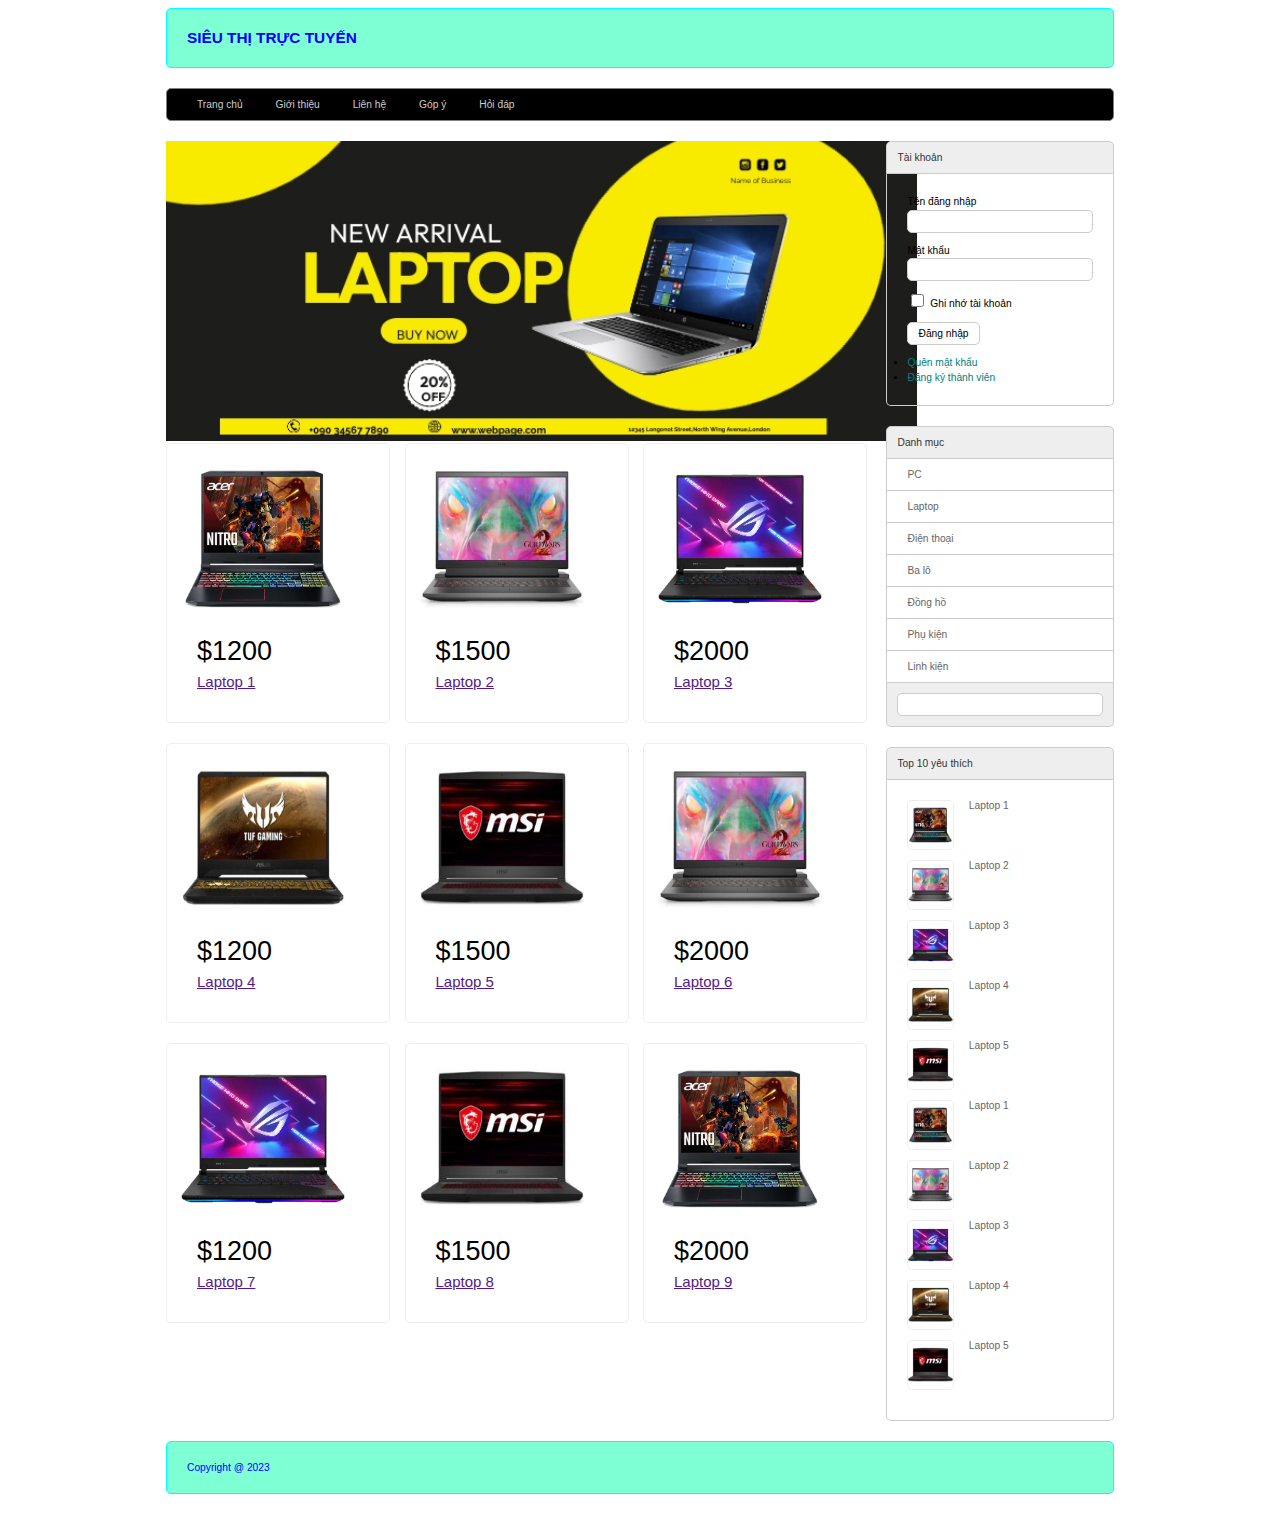
<file: index.html>
<!DOCTYPE html>
<html lang="en">
<head>
    <meta charset="UTF-8">
    <meta name="viewport" content="width=device-width, initial-scale=1.0">
    <link rel="stylesheet" href="css/style.css">
    <title>Trang chủ</title>
</head>

<body>
    <div class="boxcenter">
        <div class="row margin-b header">
            <h1>SIÊU THỊ TRỰC TUYẾN</h1>
        </div>
        <div class="row margin-b menu">
            <ul>
                <li><a href="">Trang chủ</a></li>
                <li><a href="">Giới thiệu</a></li>
                <li><a href="">Liên hệ</a></li>
                <li><a href="">Góp ý</a></li>
                <li><a href="">Hỏi đáp</a></li>
            </ul>
        </div>
        <div class="row margin-b">
            <div class="boxtrai margin-r">
                <div class="row">
                    <div class="banner">
                        <img src="images/banner1.jpg" alt="banner1">
                    </div>
                </div>
                <div class="row">
                    <div class="boxsp margin-r">
                        <div class="row img"><img src="images/1.jpg" alt="sp"></div>
                        <p>$1200</p>
                        <a href="">Laptop 1</a>
                    </div>
                    <div class="boxsp margin-r">
                        <div class="row img"><img src="images/2.jpg" alt="sp2"></div>
                        <p>$1500</p>
                        <a href="">Laptop 2</a>
                    </div>
                    <div class="boxsp">
                        <div class="row img"><img src="images/3.jpg" alt="sp3"></div>
                        <p>$2000</p>
                        <a href="">Laptop 3</a>
                    </div><div class="boxsp margin-r">
                        <div class="row img"><img src="images/4.jpg" alt="sp4"></div>
                        <p>$1200</p>
                        <a href="">Laptop 4</a>
                    </div>
                    <div class="boxsp margin-r">
                        <div class="row img"><img src="images/5.jpg" alt="sp5"></div>
                        <p>$1500</p>
                        <a href="">Laptop 5</a>
                    </div>
                    <div class="boxsp">
                        <div class="row img"><img src="images/2.jpg" alt="sp6"></div>
                        <p>$2000</p>
                        <a href="">Laptop 6</a>
                    </div><div class="boxsp margin-r">
                        <div class="row img"><img src="images/3.jpg" alt="sp7"></div>
                        <p>$1200</p>
                        <a href="">Laptop 7</a>
                    </div>
                    <div class="boxsp margin-r">
                        <div class="row img"><img src="images/5.jpg" alt="sp8"></div>
                        <p>$1500</p>
                        <a href="">Laptop 8</a>
                    </div>
                    <div class="boxsp">
                        <div class="row img"><img src="images/1.jpg" alt="sp9"></div>
                        <p>$2000</p>
                        <a href="">Laptop 9</a>
                    </div>
                </div>
            </div>
            <div class="boxphai">
                <div class="row margin-b">
                    <div class="boxtitle">Tài khoản</div>
                    <div class="boxcontent formtk">
                        <form action="#" method="post">
                            <div class="row margin-b10">
                                Tên đăng nhập<br>
                                <input type="text" name="user">
                            </div>
                            <div class="row margin-b10">
                                Mật khẩu<br>
                                <input type="password" name="pass">
                            </div>
                            <div class="row margin-b10">
                                <input type="checkbox" name="">
                                Ghi nhớ tài khoản
                            </div>     
                            <div class="row margin-b10">
                                <input type="submit" value="Đăng nhập">
                            </div>
                            
                        </form>
                        <li>
                            <a href="">Quên mật khẩu</a>
                        </li>
                        <li>
                            <a href="">Đăng ký thành viên</a>
                        </li>
                    </div>
                </div>
                <div class="row margin-b">
                    <div class="boxtitle">Danh mục</div>
                    <div class="boxcontent-mid menudoc">
                        <ul>
                            <li>
                                <a href="">PC</a>
                            </li>
                            <li>
                                <a href="">Laptop</a>
                            </li>
                            <li>
                                <a href="">Điện thoại</a>
                            </li>
                            <li>
                                <a href="">Ba lô</a>
                            </li>
                            <li>
                                <a href="">Đồng hồ</a>
                            </li>
                            <li>
                                <a href="">Phụ kiện</a>
                            </li>
                            <li>
                                <a href="">Linh kiện</a>
                            </li>
                        </ul>
                    </div>
                    <div class="boxfooter searchbox">
                        <form action="#" method="post">
                            <input type="text" name="" id="">
                        </form>
                    </div>
                </div>
                <div class="row">
                    <div class="boxtitle">Top 10 yêu thích</div>
                    <div class="row boxcontent">
                        <div class="row margin-b10 top10">
                            <img src="images/1.jpg" alt="">
                            <a href="">Laptop 1</a>
                        </div>
                        <div class="row margin-b10 top10">
                            <img src="images/2.jpg" alt="">
                            <a href="">Laptop 2</a>
                        </div>
                        <div class="row margin-b10 top10">
                            <img src="images/3.jpg" alt="">
                            <a href="">Laptop 3</a>
                        </div>
                        <div class="row margin-b10 top10">
                            <img src="images/4.jpg" alt="">
                            <a href="">Laptop 4</a>
                        </div>
                        <div class="row margin-b10 top10">
                            <img src="images/5.jpg" alt="">
                            <a href="">Laptop 5</a>
                        </div>
                        <div class="row margin-b10 top10">
                            <img src="images/1.jpg" alt="">
                            <a href="">Laptop 1</a>
                        </div>
                        <div class="row margin-b10 top10">
                            <img src="images/2.jpg" alt="">
                            <a href="">Laptop 2</a>
                        </div>
                        <div class="row margin-b10 top10">
                            <img src="images/3.jpg" alt="">
                            <a href="">Laptop 3</a>
                        </div>
                        <div class="row margin-b10 top10">
                            <img src="images/4.jpg" alt="">
                            <a href="">Laptop 4</a>
                        </div>
                        <div class="row margin-b10 top10">
                            <img src="images/5.jpg" alt="">
                            <a href="">Laptop 5</a>
                        </div>
                    </div>
                </div>
            </div>
        </div>
        <div class="row margin-b footer">
            Copyright @ 2023
        </div>
    </div>
</body>

</html>
</file>
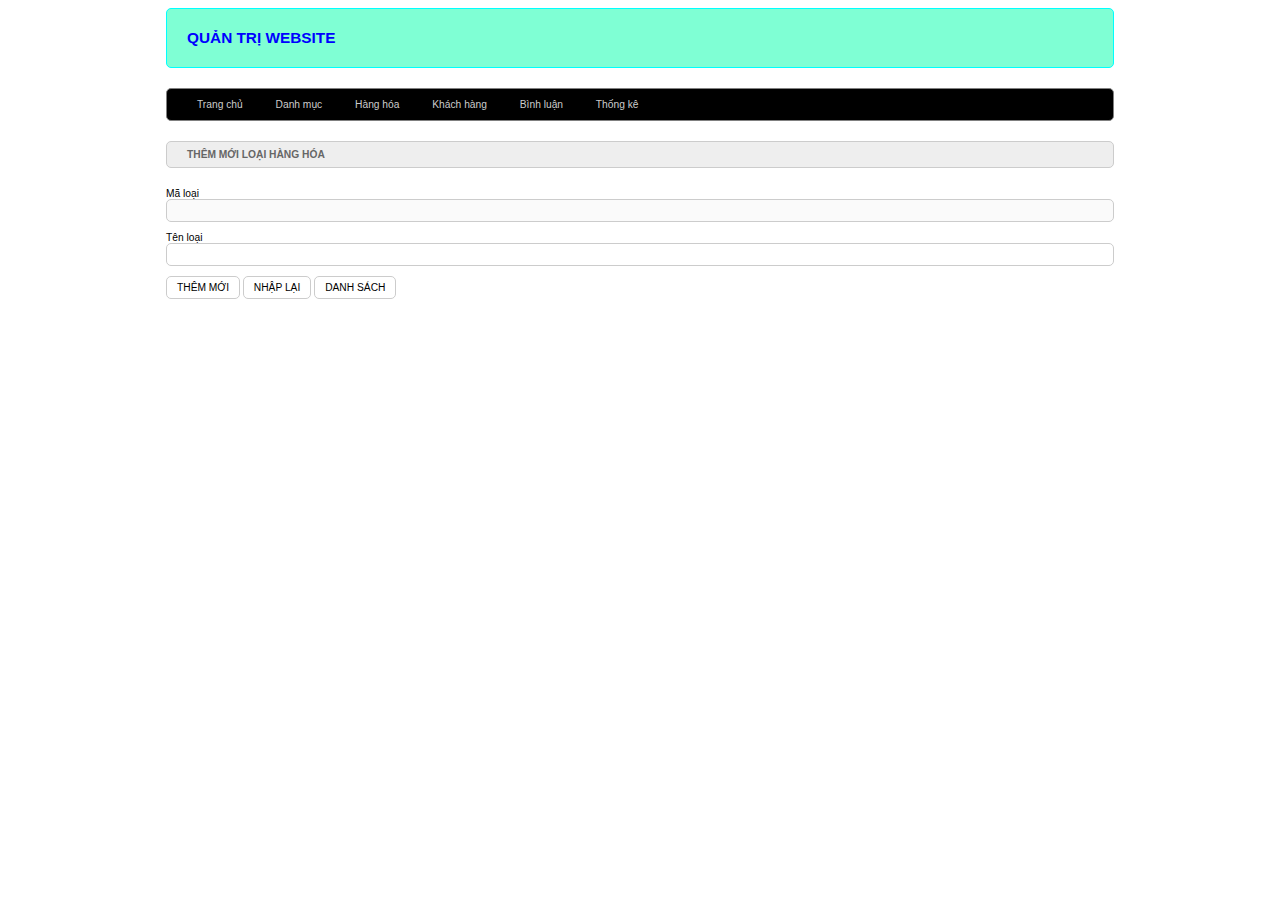
<file: admin.html>
<!DOCTYPE html>
<html lang="en">
<head>
    <meta charset="UTF-8">
    <meta name="viewport" content="width=device-width, initial-scale=1.0">
    <link rel="stylesheet" href="css/style.css">
    <title>Trang chủ - Admin</title>
</head>

<body>
    <div class="boxcenter">
        <div class="row margin-b header">
            <h1>QUẢN TRỊ WEBSITE</h1>
        </div>
        <div class="row margin-b menu">
            <ul>
                <li><a href="admin.html">Trang chủ</a></li>
                <li><a href="">Danh mục</a></li>
                <li><a href="">Hàng hóa</a></li>
                <li><a href="">Khách hàng</a></li>
                <li><a href="">Bình luận</a></li>
                <li><a href="">Thống kê</a></li>
            </ul>
        </div>
        <div class="row">
            <div class="row formtitle"><h1>THÊM MỚI LOẠI HÀNG HÓA</h1></div>
            <div class="row formcontent">
                <form action="#" method="post">
                    <div class="row margin-b10">
                        Mã loại <br>
                        <input type="text" name="maloai" disabled>
                    </div>
                    <div class="row margin-b10">
                        Tên loại <br>
                        <input type="text" name="tenloai">
                    </div>
                    <div class="row margin-b10">
                        <input type="submit" value="THÊM MỚI">
                        <input type="reset" value="NHẬP LẠI">
                        <a href="danhsachloaihang.html"><input type="button" value="DANH SÁCH"></a>  
                    </div>
                </form>
            </div>
        </div>
    </div>
</body>

</html>
</file>
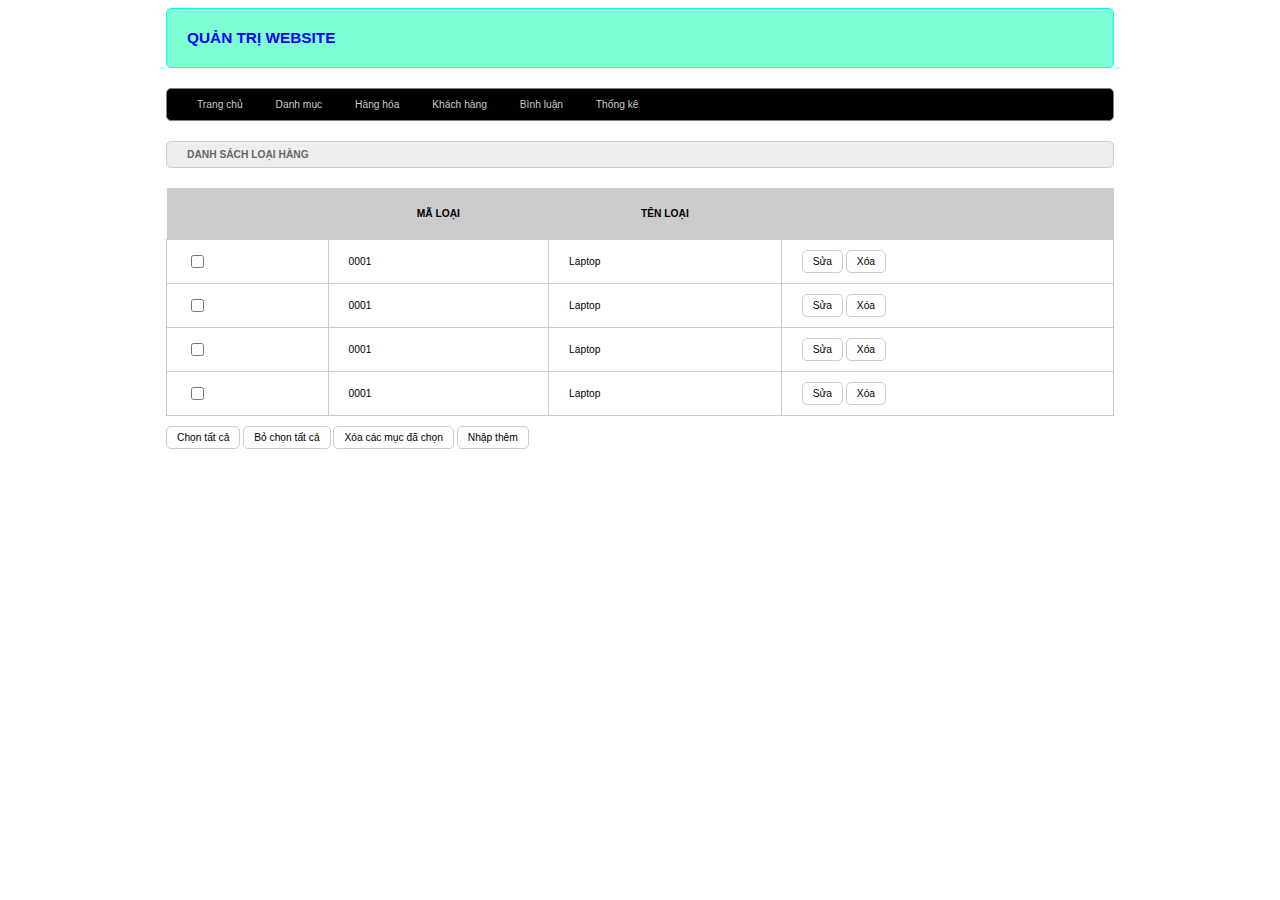
<file: danhsachloaihang.html>
<!DOCTYPE html>
<html lang="en">
<head>
    <meta charset="UTF-8">
    <meta name="viewport" content="width=device-width, initial-scale=1.0">
    <link rel="stylesheet" href="css/style.css">
    <title>Danh Sách Loại Hàng - Admin</title>
</head>

<body>
    <div class="boxcenter">
        <div class="row margin-b header">
            <h1>QUẢN TRỊ WEBSITE</h1>
        </div>
        <div class="row margin-b menu">
            <ul>
                <li><a href="admin.html">Trang chủ</a></li>
                <li><a href="">Danh mục</a></li>
                <li><a href="">Hàng hóa</a></li>
                <li><a href="">Khách hàng</a></li>
                <li><a href="">Bình luận</a></li>
                <li><a href="">Thống kê</a></li>
            </ul>
        </div>
        <div class="row">
            <div class="row formtitle"><h1>DANH SÁCH LOẠI HÀNG</h1></div>
            <div class="row formcontent">
                <div class="row margin-b10 formds">
                    <table>
                        <tr>
                            <th></th>
                            <th>MÃ LOẠI</th>
                            <th>TÊN LOẠI</th>
                            <th></th>
                        </tr>
                        <tr>
                            <td><input type="checkbox" name="" id=""></td>
                            <td>0001</td>
                            <td>Laptop</td>
                            <td><input type="button" value="Sửa"> <input type="button" value="Xóa"></td>
                        </tr>
                        <tr>
                            <td><input type="checkbox" name="" id=""></td>
                            <td>0001</td>
                            <td>Laptop</td>
                            <td><input type="button" value="Sửa"> <input type="button" value="Xóa"></td>
                        </tr>
                        <tr>
                            <td><input type="checkbox" name="" id=""></td>
                            <td>0001</td>
                            <td>Laptop</td>
                            <td><input type="button" value="Sửa"> <input type="button" value="Xóa"></td>
                        </tr>
                        <tr>
                            <td><input type="checkbox" name="" id=""></td>
                            <td>0001</td>
                            <td>Laptop</td>
                            <td><input type="button" value="Sửa"> <input type="button" value="Xóa"></td>
                        </tr>
                    </table>
                </div>
                <div class="row margin-b10">
                    <input type="button" value="Chọn tất cả">
                    <input type="button" value="Bỏ chọn tất cả">
                    <input type="button" value="Xóa các mục đã chọn">               
                    <a href="admin.html"><input type="button" value="Nhập thêm"></a>
                </div>
            </div>
        </div>
    </div>
</body>

</html>
</file>
<file: css/style.css>
*{
    box-sizing: border-box;
    font-family: sans-serif;
    font-size: 0.8vw;
}
.boxcenter{
    width: 75%;
    margin: 0 auto;
}
.row{
    float: left;
    width: 100%;
}
.margin-b{
    margin-bottom: 20px;
}
.margin-b10{
    margin-bottom: 10px;
}
.margin-r{
    margin-right: 2%;
}
.demo{
    background-color: black;
    min-height: 100px;
}
.header{
    background-color: aquamarine;
    border: 1px cyan solid;
    color: blue;
    border-radius: 5px;
}
.header h1{
    margin: 20px;
    font-size: 1.2vw;
}
.menu{
    background-color: black;
    border: 1px gray solid;
    color: white;
    border-radius: 5px;

}
.menu ul{
    padding: 0px 15px;
}
.menu ul li{
    list-style-type: none;
    display: inline;
    padding: 0px 15px;
}
.menu ul li a{
    color: #CCC;
    text-decoration: none;
    transition: 0.5s;
}
.menu ul li a:hover{
    color: white;
    font-size: 0.8vw;
}
.boxtrai{
    float: left;
    width: 74%;
}
.boxphai{
    float: right;
    width: 24%;
}
.boxtitle{
    color: #333;
    padding: 10px;
    background-color: #EEE;
    border-top-left-radius: 5px; 
    border-top-right-radius: 5px; 
    border: 1px #CCC solid;  
}
.boxcontent{
    border-left: 1px #CCC solid;
    border-right: 1px #CCC solid;
    border-bottom: 1px #CCC solid;
    border-bottom-left-radius: 5px;
    border-bottom-right-radius: 5px;
    min-height: 200px;
    padding: 20px;
}

/* box tài khoản*/
.formtk{
    line-height: 150%;
}

.formtk input[type="email"],
.formtk input[type="text"],
.formtk input[type="password"],
.formcontent input[type="text"]{
    width: 100%;
    border: 1px #CCC solid;
    padding: 5px 10px;
    border-radius: 5px;
}
.formtk input[type="checkbox"]{
    border-radius: 5px;
}

.formtk input[type="reset"],
.formtk input[type="submit"],
.formcontent input[type="submit"],
.formcontent input[type="reset"],
.formcontent input[type="button"]{
    border-radius: 5px;
    padding: 5px 10px;
    background-color: white;
    border: 1px #CCC solid;
}

.formtk input[type="reset"]:hover,
.formtk input[type="submit"]:hover,
.formcontent input[type="submit"]:hover,
.formcontent input[type="reset"]:hover,
.formcontent input[type="button"]:hover{
    background-color: #CCC;
}

.formtk li a{
    color: teal;
    text-decoration: none;
}
.formtk li a:hover{
    color: #666;
    text-decoration: underline;
}

/*menu dọc*/ 
.menudoc ul{
    margin: 0;
    padding: 0;
    list-style-type: none;
}
.menudoc ul li{
    padding: 10px 20px;
    background-color: #FFF;
    border-bottom: 1px #CCC solid;
}
.menudoc ul li a{
    color: #666;
    text-decoration: none;

}
.menudoc ul li:hover{
    background-color: #CCC;
}
.searchbox input[type="text"]{
    width: 100%;
    padding: 5px 10px;
    background-color: #FFF;
    border: 1px #CCC solid;
    border-radius: 5px;
}


.boxcontent-mid{
    border-left: 1px #CCC solid;
    border-right: 1px #CCC solid;
    background-color: #FFF;
}
.boxfooter{
    padding: 10px;
    background-color: #EEE;
    border-bottom-left-radius: 5px; 
    border-bottom-right-radius: 5px; 
    border-left: 1px #CCC solid;  
    border-right: 1px #CCC solid;  
    border-bottom: 1px #CCC solid;  
}
.banner{
    min-height: 300px;
    width: 100%;
    text-align: center;
}
.banner img{
    height: 300px;
}
.boxsp{
    float: left;
    width: 32%;
    min-height: 280px;
    border: 1px #EEE solid;
    border-radius: 5px;
    margin-bottom: 20px;
}
.boxsp p{
    font-size: 27px;
    padding-left: 30px;
    height: 175px;
}
.boxsp a{
    font-weight: 400;
    font-size: 15px;
    /* padding-left: 30px; */
    margin-left: 30px;
}
.boxsp .img{
    min-height: 190px;
    text-align: center;
    padding-right: 30px;
    display: relative;
}
.img img{
    width: 85%;
    height: 190px;
}
.top10 img{
    width: 25%;
    height: 50px;
    float: left;
    margin-right: 10px;
    border-radius: 5px;
    border: 1px #EEE solid;
}
.top10 a{
    color: #666;
    text-decoration: none;
    margin-left: 5px;
    /* display: inline-block; */
}
.top10 a:hover{
    color: #000;
    text-decoration: underline;
}
.footer{
    background-color: aquamarine;
    border: 1px cyan solid;
    font-size: 0.8vw;
    color: blue;
    border-radius: 5px;
    padding: 20px;
}




/* ADMIN */
.headeradmin{
    background-color: #EEE;
    border: 1px #CCC solid;
    color: #666;
    border-radius: 5px;
    padding: 0px 20px;
}
.headeradmin h1{
    font-size: 2vw;
}
.formtitle{
    background-color: #EEE;
    border: 1px #CCC solid;
    color: #666;
    border-radius: 5px;
    padding: 0px 20px;
}
.formcontent{
    padding: 20px 0px;
}
.formds table{
    width: 100%;
    border-collapse: collapse;
}
.formds table th{
    padding: 20px;
    background-color: #CCC;
}
/* .formds table th:nth-child(2){
    background-color: #CCC;
    width: 30%;
}
.formds table th:nth-child(3){
    background-color: #CCC;
    width: 40%;
}
.formds table th:nth-child(4){
    background-color: #CCC;
    width: 20%;
} */
.formds table td{
    padding: 10px 20px;
    border: 1px #CCC solid;
    
}
.spct{
    text-align: center;
}
.spct img{
    width: 40%;
}
.thongbao{
    color: red;
    font-weight: 700;
    font-size: 15px;
}
.binhluan table{
    width: 90%;
    margin-left: 5%;
}
.binhluan table td{
    font-size: 15px;
}
.binhluan table td:nth-child(1){
    width: 20%;
}
.binhluan table td:nth-child(2){
    width: 50%;
}
.binhluan table td:nth-child(3){
    width: 25%;
}
.btnaddtocart{
    padding-top: 5px;
    padding-left: 30px;
}
.cart{
    background-color: #EEE;
    border: 1px #CCC solid;
    color: #666;
    border-radius: 5px;
    padding: 0;
    text-align: center;
}
.cart table{
    width: 100%;
    border: 1px black solid;
    border-collapse: collapse;
}
.cart table th{
    border: 1px black solid;
    padding: 15px;
    background-color: #CCC;
}
.cart table td{
    border: 1px black solid;
    font-size: 15px;
}
.cart table td:nth-child(1){
    width: 22%;
}
.cart table td:nth-child(2){
    width: 25%;
}
.cart table td:nth-child(3){
    width: 25%;
}
.row h2{
    font-size: 30px;
}
.info li{
    font-size: 17px;
}
.billform td{
    font-size: 17px;
    padding-left: 165px;
}
.spcl{
    min-height: auto;
}
.spcl a{
    font-size: 15px;
    margin: 5px;
}































/* Slideshow container */
.slideshow-container {
    max-width: 1000px;
    position: relative;
    margin: auto;
  }
  
  /* Hide the images by default */
  .mySlides {
    display: none;
  }
  .mySlides img{
    height: 320px;
  }
  /* Next & previous buttons */
  .prev{
    left: 0;
  }
  .prev, .next {
    cursor: pointer;
    position: absolute;
    top: 50%;
    width: auto;
    margin-top: -22px;
    padding: 12px;
    color: white;
    font-weight: bold;
    font-size: 18px;
    transition: 0.6s ease;
    border-radius: 0 3px 3px 0;
    user-select: none;
  }
  
  /* Position the "next button" to the right */
  .next {
    right: 0;
    border-radius: 3px 0 0 3px;
  }
  
  /* On hover, add a black background color with a little bit see-through */
  .prev:hover, .next:hover {
    background-color: rgba(0,0,0,0.8);
  }
  
  /* Caption text */
  .text {
    color: #f2f2f2;
    font-size: 15px;
    padding: 8px 12px;
    position: absolute;
    bottom: 8px;
    width: 100%;
    text-align: center;
  }
  
  /* Number text (1/3 etc) */
  .numbertext {
    color: #f2f2f2;
    font-size: 12px;
    padding: 8px 12px;
    position: absolute;
    top: 0;
  }
  
  /* The dots/bullets/indicators */
  .dot {
    cursor: pointer;
    height: 15px;
    width: 15px;
    margin: 0 2px;
    background-color: #bbb;
    border-radius: 50%;
    display: inline-block;
    transition: background-color 0.6s ease;
  }
  
  .active, .dot:hover {
    background-color: #717171;
  }
  
  /* Fading animation */
  .fade {
    animation-name: fade;
    animation-duration: 1.5s;
  }
  
  @keyframes fade {
    from {opacity: .4}
    to {opacity: 1}
  }
</file>
